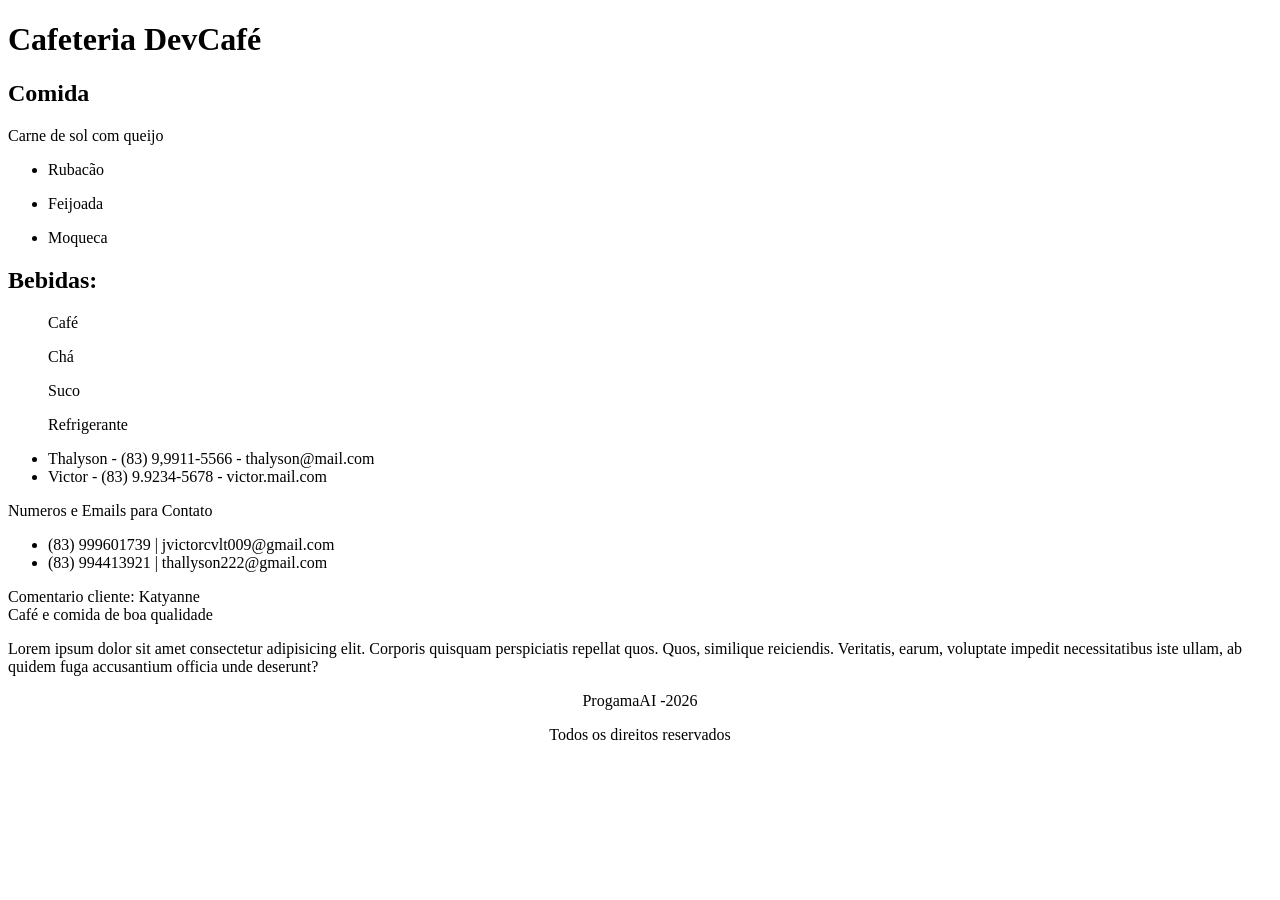
<file: index.html>
<!DOCTYPE html>
<html lang="pt-BR">
<head>
    <meta charset="UTF-8">
    <meta name="viewport" content="width=device-width, initial-scale=1.0">
    <title>DevCafé Turma</title>
</head>
<body>
    <header name="header">
        <h1>Cafeteria DevCafé</h1>
    </header>
    <section name="cardapio"></section>
        <h2>Comida</h2>
    <p>Carne de sol com queijo</p>
    <ul>
        <li>Rubacão</li>
    </ul>
    <ul>
        <li>Feijoada</li>
    </ul>
    <ul>
        <li>Moqueca</li>
    </ul>
            <h2>Bebidas:</h2>
                <ul>Café</ul>
                <ul>Chá</ul>
                <ul>Suco</ul>
                <ul>Refrigerante</ul>
    </section>
    <section name="sobre"></section>
    <section name="depoimentos"></section>
    <section name="contato">
        <ul>
            <li>Thalyson - (83) 9,9911-5566 - thalyson@mail.com</li>
            <li>Victor - (83) 9.9234-5678 - victor.mail.com</li>
        </ul>
        <p>Numeros e Emails para Contato</p>
            <ul>
                <li>(83) 999601739 | jvictorcvlt009@gmail.com</li>
                <li>(83) 994413921 | thallyson222@gmail.com</li>
            </ul>
    </section>
    <footer name="footer"></footer>

    <section name="depoimentos">
        <p>Comentario cliente: Katyanne<br>Café e comida de boa qualidade</p>
    </section>
    <section name="contato"></section>
    <footer name="footer">
        <p>Lorem ipsum dolor sit amet consectetur adipisicing elit. Corporis quisquam perspiciatis repellat quos. Quos, similique reiciendis. Veritatis, earum, voluptate impedit necessitatibus iste ullam, ab quidem fuga accusantium officia unde deserunt?
        </p>
        <p style="text-align: center;">ProgamaAI -2026</p>
        <p style="text-align: center;">Todos os direitos reservados</p>
    </footer>
</body>
</html>
</file>
